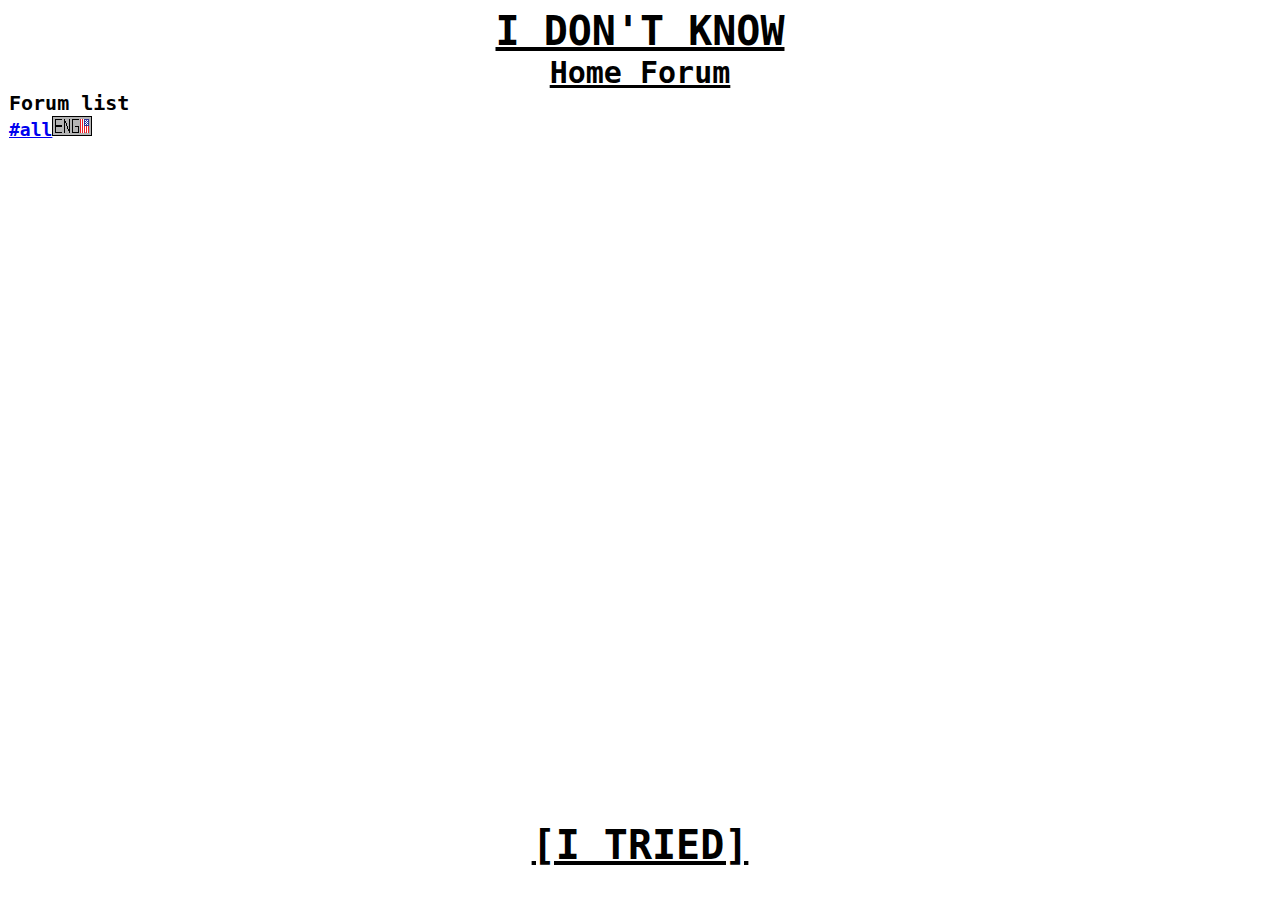
<file: index.html>
<!DOCTYPE html>
<html>
  <head>
    <link rel="stylesheet" href="style.css">
  </head>
  <body>
    <h1>I DON'T KNOW</h1>
    <h2>Home Forum</h2>
    <h3>Forum list</h3>
    <a href="Idk-all.html"><h5>#all<img src="lang_eng.png"></h5></a><br><br><br><br><br><br><br><br><br><br><br><br></p><br><br><br><br><br><br><br><br><br><br><br><br></p><br><br><br><br><br><br><br><br><br><br><br><br>
    <h1>[I TRIED]</h1>
  </body>
</html>
</file>
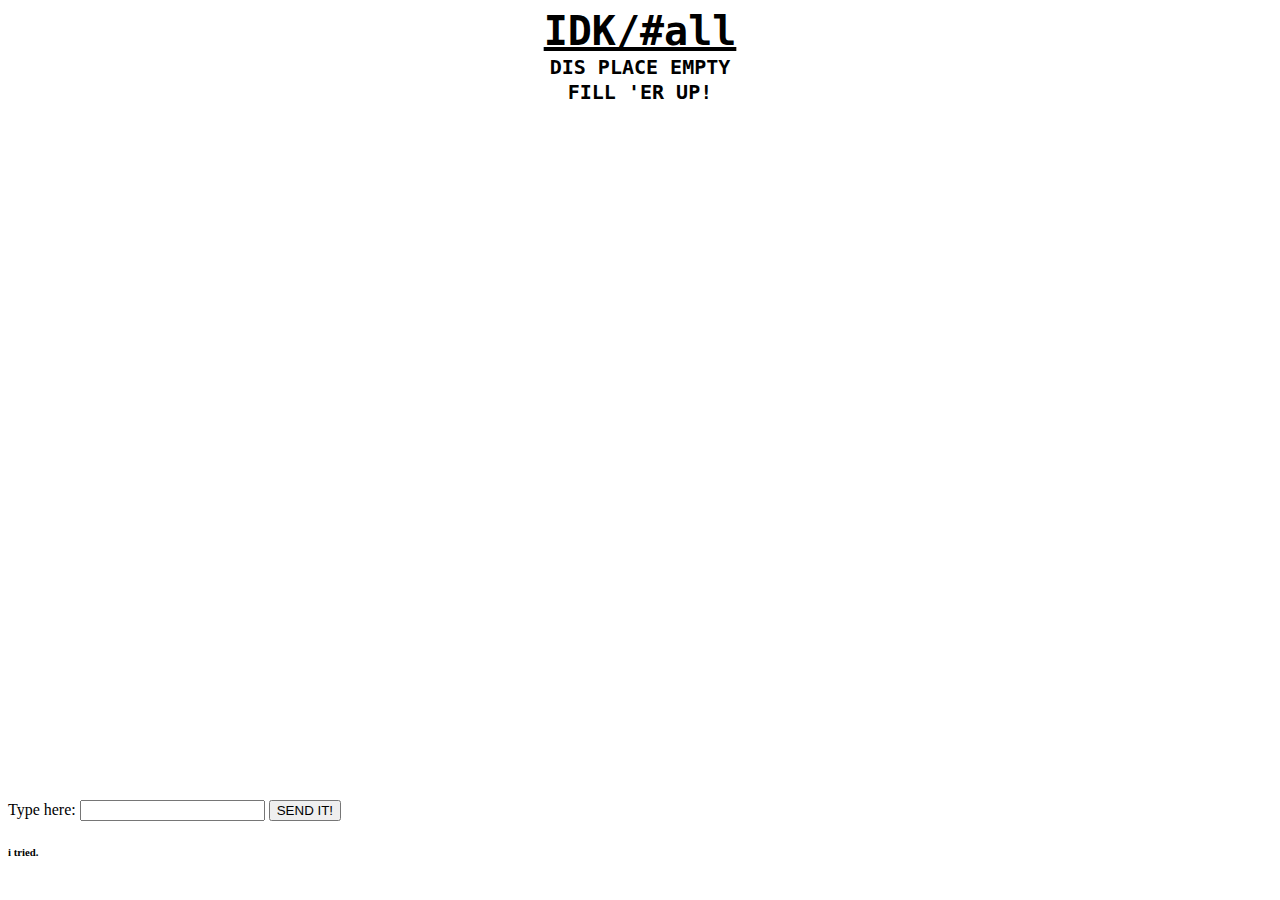
<file: Idk-all.html>
<!DOCTYPE html>
<html>
  <head>
    <link rel="stylesheet" href="style.css">
    <meta charset="UTF-8" />
  </head>
  <body>
    <h1>IDK/#all</h1>
    <h4>DIS PLACE EMPTY</h4>
    <h4>FILL 'ER  UP!</h4>
    <p id="display"></p><br><br><br><br><br><br><br><br><br><br><br><br></p><br><br><br><br><br><br><br><br><br><br><br><br></p><br><br><br><br><br><br><br><br><br><br><br><br>
   <label for="inp">Type here:</label>
   <input type="text" id="uinp"/>
   <button type="button" onclick="getInputValue()">SEND IT!</button>
    
   <script>
    function getInputValue() {
      let inputValue = document.getElementById("uinp").value;
      localStorage.setItem("txtinp",inputValue);
      let output = localStorage.getItem("txtinp");
      document.getElementById("display").innerHTML = output;
    }
    </script>
    <h6>i tried.</h6>
  </body>
</html>
</file>
<file: style.css>
h1{
    text-decoration: underline;
    text-align: center;
    font-weight: bold;
    font-size: 40px;
    font-family: monospace;
    margin: 1px;
  }
  h2{
    text-decoration: underline;
    text-align: center;
    font-weight: bold;
    font-size: 30px;
    font-family: monospace;
    margin: 1px;
  }
  h3{
  
    text-align: left;
    font-size: 20px;
    font-family: monospace;
    margin: 1px;
  }
  h4{
  
    text-align: center;
    font-size: 20px;
    font-family: monospace;
    margin: 1px;
  }
  h5{
  
    text-align: left;
    font-size: 18px;
    font-family: monospace;
    margin: 1px;
  }
  img{
    float: inherit;
  }
</file>
